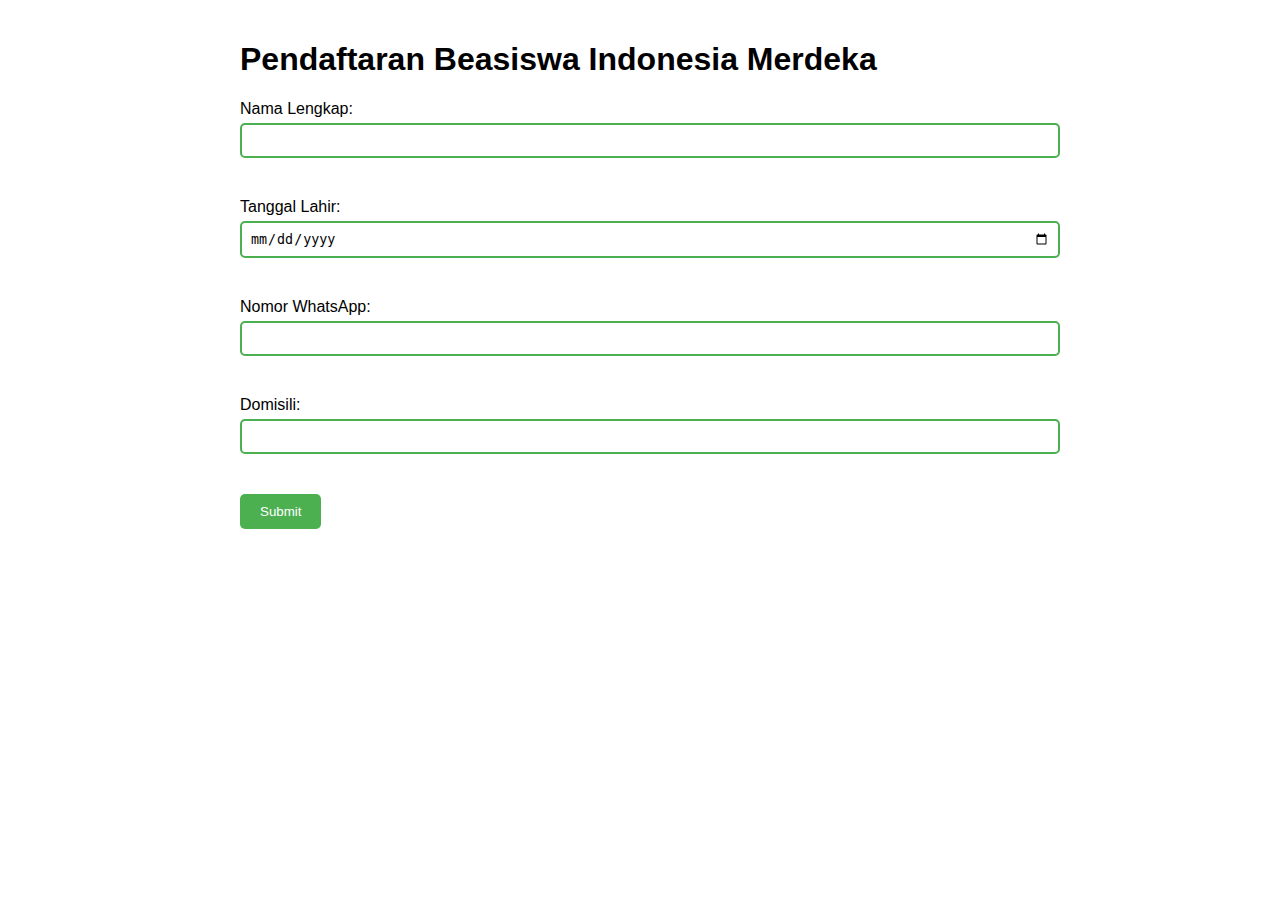
<file: index.html>
<!DOCTYPE html>
<html>
<head>
    <title>Form Pendaftaran Beasiswa</title>
    <style>
        body {
            font-family: Montserrat, sans-serif;
            max-width: 800px;
            margin: 0 auto;
            padding: 20px;
        }
        
        .form-group {
            margin-bottom: 15px;
        }
        
        label {
            display: block;
            margin-bottom: 5px;
        }
        
        input {
            width: 100%;
            padding: 8px;
            margin-bottom: 5px;
            border: 2px solid #4CAF50;
            border-radius: 5px;
        }
        
        .error {
            color: rgb(210, 0, 0);
            font-size: 14px;
            min-height: 20px;
            display: block;
        }
        
        button {
            background-color: #4CAF50;
            color: white;
            padding: 10px 20px;
            border: none;
            border-radius: 5px;
            cursor: pointer;
        }
        
        button:hover {
            background-color: #197181;
        }
    </style>
</head>
<body>
    <h1>Pendaftaran Beasiswa Indonesia Merdeka</h1>
    
    <form id="beasiswaForm">
        <div class="form-group">
            <label for="nama">Nama Lengkap:</label>
            <input type="text" id="nama" name="nama">
            <span id="errorNama" class="error"></span>
        </div>

        <div class="form-group">
            <label for="tanggalLahir">Tanggal Lahir:</label>
            <input type="date" id="tanggalLahir" name="tanggalLahir">
            <span id="errorTanggalLahir" class="error"></span>
        </div>

        <div class="form-group">
            <label for="nowa">Nomor WhatsApp:</label>
            <input type="text" id="nowa" name="nowa">
            <span id="errorNowa" class="error"></span>
        </div>

        <div class="form-group">
            <label for="domisili">Domisili:</label>
            <input type="text" id="domisili" name="domisili">
            <span id="errorDomisili" class="error"></span>
        </div>

        <button type="submit">Submit</button>
    </form>

    <script src="script.js"></script>
</body>
</html>
</file>
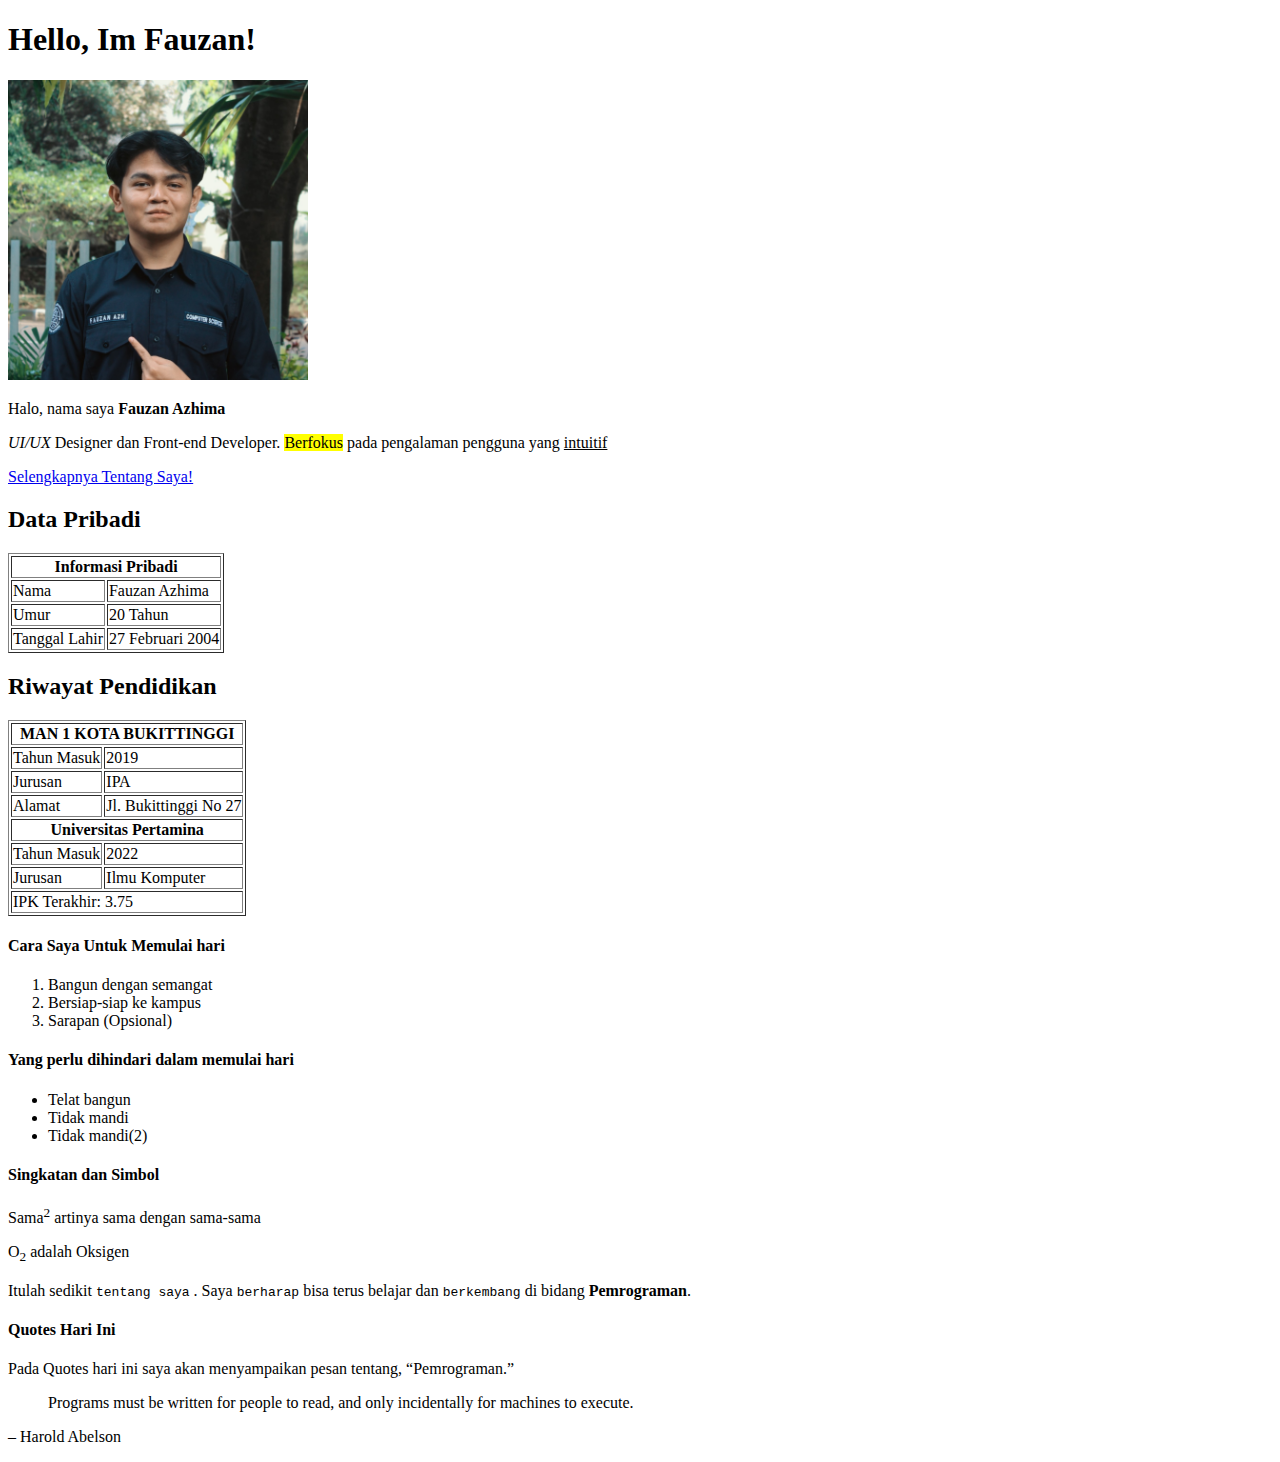
<file: Week 2 - Belajar HTML/Tugas.html>
<!DOCTYPE html>
<html>
<head>
    <title>Tugas Week 2</title>
</head>
<body>
    <!-- Heading Utama -->
    <h1>Hello, Im Fauzan!</h1>

    <!-- Foto -->
     <a><img src="fotosaya.jpg" alt="Deskripsi Gambar" width="300" height="300"></a>
    
    <!-- Paragraf Pengantar -->
    <p>Halo, nama saya <strong>Fauzan Azhima</strong></p>
    <p><em>UI/UX</em> Designer dan Front-end Developer. <mark>Berfokus</mark> pada pengalaman pengguna yang <u>intuitif</u></p>

    <!-- Link -->
    <a href="https://www.instagram.com/fauzanazhima._/">Selengkapnya Tentang Saya!</a>

    <!-- Tabel Biodata -->
    <h2>Data Pribadi</h2>
    <table border="1">
        <tr>
            <th colspan="2">Informasi Pribadi</th>
        </tr>
        <tr>
            <td>Nama</td>
            <td>Fauzan Azhima</td>
        </tr>
        <tr>
            <td>Umur</td>
            <td>20 Tahun</td>
        </tr>
        <tr>
            <td>Tanggal Lahir</td>
            <td>27 Februari 2004</td>
        </tr>
    </table>
    
    <!-- Tabel Pendidikan dengan Merge Cell -->
    <h2>Riwayat Pendidikan</h2>
    <table border="1">
        <tr>
            <th colspan="2">MAN 1 KOTA BUKITTINGGI</th>
        </tr>
        <tr>
            <td>Tahun Masuk</td>
            <td>2019</td>
        </tr>
        <tr>
            <td>Jurusan</td>
            <td>IPA</td>
        </tr>
        <tr>
            <td>Alamat</td>
            <td>Jl. Bukittinggi No 27</td>
        </tr>
        <tr>
            <th colspan="2">Universitas Pertamina</th>
        </tr>
        <tr>
            <td>Tahun Masuk</td>
            <td>2022</td>
        </tr>
        <tr>
            <td>Jurusan</td>
            <td>Ilmu Komputer</td>
        </tr>
        <tr>
            <td colspan="2">IPK Terakhir: 3.75</td> <!-- Penggabungan sel secara horizontal -->
        </tr>
    </table>

    <!-- Daftar (List) -->
    <h4>Cara Saya Untuk Memulai hari</h4>
    <ol>
        <li>Bangun dengan semangat</li>
        <li>Bersiap-siap ke kampus</li>
        <li>Sarapan (Opsional)</li>
    </ol>

    <h4>Yang perlu dihindari dalam memulai hari</h4>
    <ul>
        <li>Telat bangun</li>
        <li>Tidak mandi</li>
        <li>Tidak mandi(2)</li>
    </ul>

    <h4>Singkatan dan Simbol</h4>
    <p>Sama<sup>2</sup> artinya sama dengan sama-sama</p>
    <p>O<sub>2</sub> adalah Oksigen</p>
    <!-- Paragraf Penutup -->
    <p>Itulah sedikit <code>tentang saya</code> . Saya <kbd>berharap</kbd>  bisa terus belajar dan <samp> berkembang</samp> di bidang <b>Pemrograman</b>.</p>

    <h4>Quotes Hari Ini</h4>
    <p>Pada Quotes hari ini saya akan menyampaikan pesan tentang, <q>Pemrograman.</q></p>
        <p>
        <blockquote> 
            Programs must be written for people to read, and only incidentally for machines to execute.
        </blockquote> 
        – Harold Abelson
        </p>
</body>
</html>
</file>
